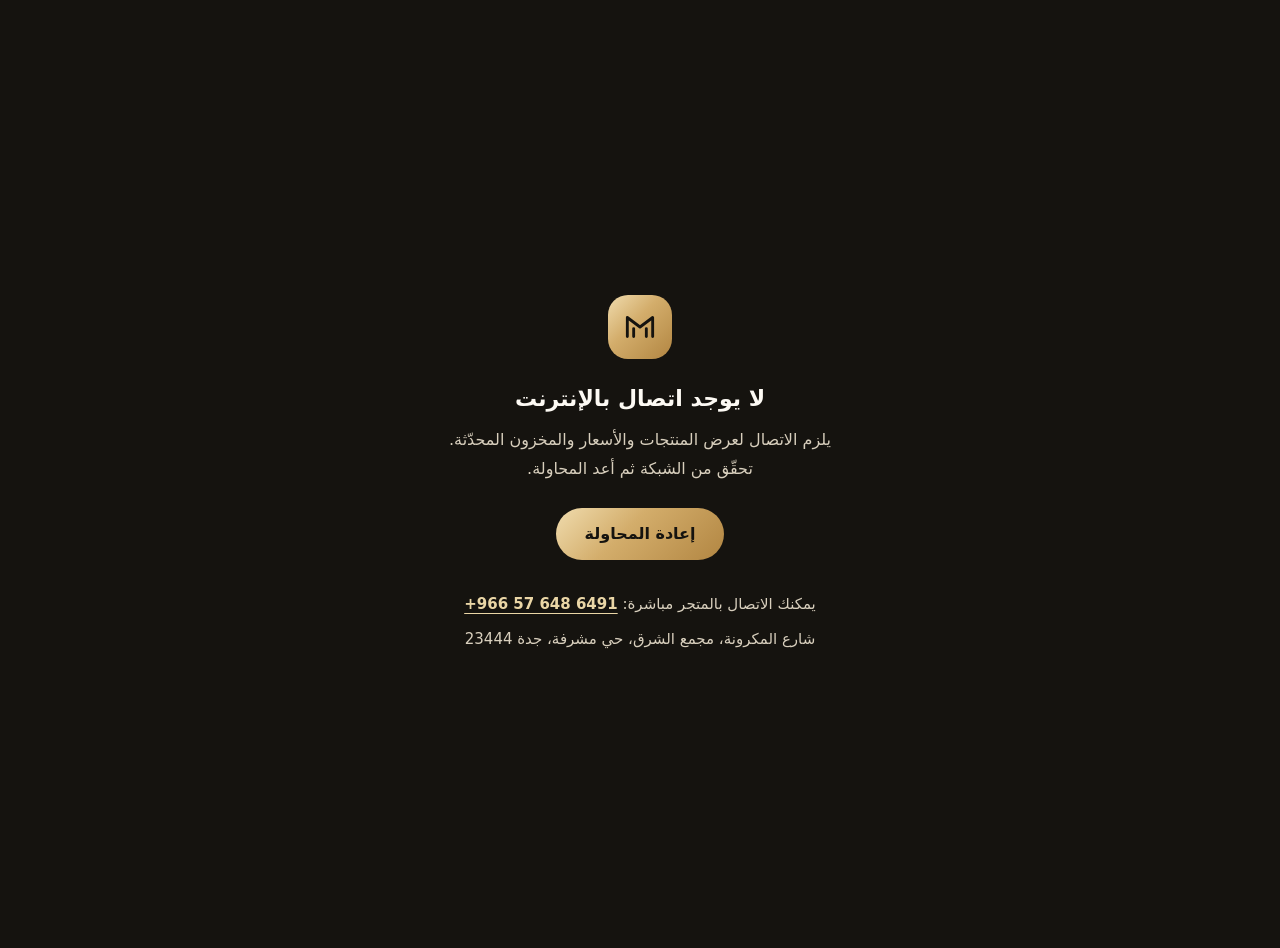
<file: offline.html>
<!doctype html>
<html lang="ar" dir="rtl">
<head>
  <meta charset="utf-8">
  <meta name="viewport" content="width=device-width, initial-scale=1">
  <meta name="theme-color" content="#15130f">
  <meta name="robots" content="noindex">
  <!-- صفحة "لا يوجد اتصال": يعرضها sw.js (الـ Service Worker) بدل الصفحة المطلوبة عند انقطاع الإنترنت. -->
  <!-- ملف مستقل بتنسيقه وسكربته الداخليين كي يعمل دون أي ملف آخر، ويُحفظ مسبقًا في كاش المتصفح. -->
  <title>لا يوجد اتصال | الفخامة للأقمشة والستائر</title>
  <style>
    /* تنسيق الصفحة: خلفية داكنة بنفس هوية المتجر (ليلي وذهبي) مع توسيط المحتوى في منتصف الشاشة. */
    body{margin:0;min-height:100vh;display:grid;place-items:center;background:#15130f;color:#fdfaf4;font-family:system-ui,-apple-system,"Segoe UI",Tahoma,Arial,sans-serif;line-height:1.8;padding:24px;text-align:center}
    main{max-width:420px}
    /* الشعار الذهبي المدوّر أعلى الصفحة. */
    .mark{width:64px;height:64px;border-radius:20px;background:linear-gradient(135deg,#f0dcae,#d3ad6b 42%,#b28642);color:#15130f;display:grid;place-items:center;margin:0 auto 20px}
    .mark svg{width:38px;height:38px}
    h1{font-size:22px;margin:0 0 8px}
    p{color:#d8cfbd;font-size:16px;margin:0 0 24px}
    /* زر "إعادة المحاولة": الحد الأدنى للارتفاع 48px ليسهل الضغط عليه بالإصبع. */
    button{border:0;border-radius:999px;background:linear-gradient(135deg,#f0dcae,#d3ad6b 42%,#b28642);color:#15130f;font:inherit;font-weight:700;padding:12px 28px;min-height:48px;cursor:pointer}
    /* بيانات التواصل (الهاتف والعنوان) لتبقى متاحة للزبون حتى دون اتصال. */
    .contact{margin:22px 0 0;font-size:15px;color:#d8cfbd}
    .contact a{color:#ead6a6;font-weight:700;text-underline-offset:4px;display:inline-flex;align-items:center;min-height:44px}
    /* حلقة تركيز واضحة لمستخدمي لوحة المفاتيح. */
    button:focus-visible{outline:3px solid #ead6a6;outline-offset:3px}
  </style>
</head>
<!-- ---- محتوى الصفحة: رسالة الانقطاع وزر إعادة المحاولة وبيانات التواصل بالمتجر ---- -->
<body>
  <main>
    <div class="mark" aria-hidden="true"><svg viewBox="0 0 24 24" fill="none" stroke="currentColor" stroke-width="1.8" stroke-linecap="round" stroke-linejoin="round"><path d="M4 18V6l8 6 8-6v12"/><path d="M8 18v-5m8 5v-5"/></svg></div>
    <h1>لا يوجد اتصال بالإنترنت</h1>
    <p>يلزم الاتصال لعرض المنتجات والأسعار والمخزون المحدّثة. تحقّق من الشبكة ثم أعد المحاولة.</p>
    <button type="button" id="retry">إعادة المحاولة</button>
    <p class="contact" role="note">يمكنك الاتصال بالمتجر مباشرة: <a href="tel:+966576486491" dir="ltr">+966 57 648 6491</a><br>شارع المكرونة، مجمع الشرق، حي مشرفة، جدة 23444</p>
  </main>
  <!-- السكربت أدناه: زر إعادة المحاولة وعودة الاتصال (حدث online) كلاهما يعيد تحميل الصفحة. -->
  <script>document.getElementById('retry').addEventListener('click',function(){location.reload()});window.addEventListener('online',function(){location.reload()});</script>
</body>
</html>
</file>
